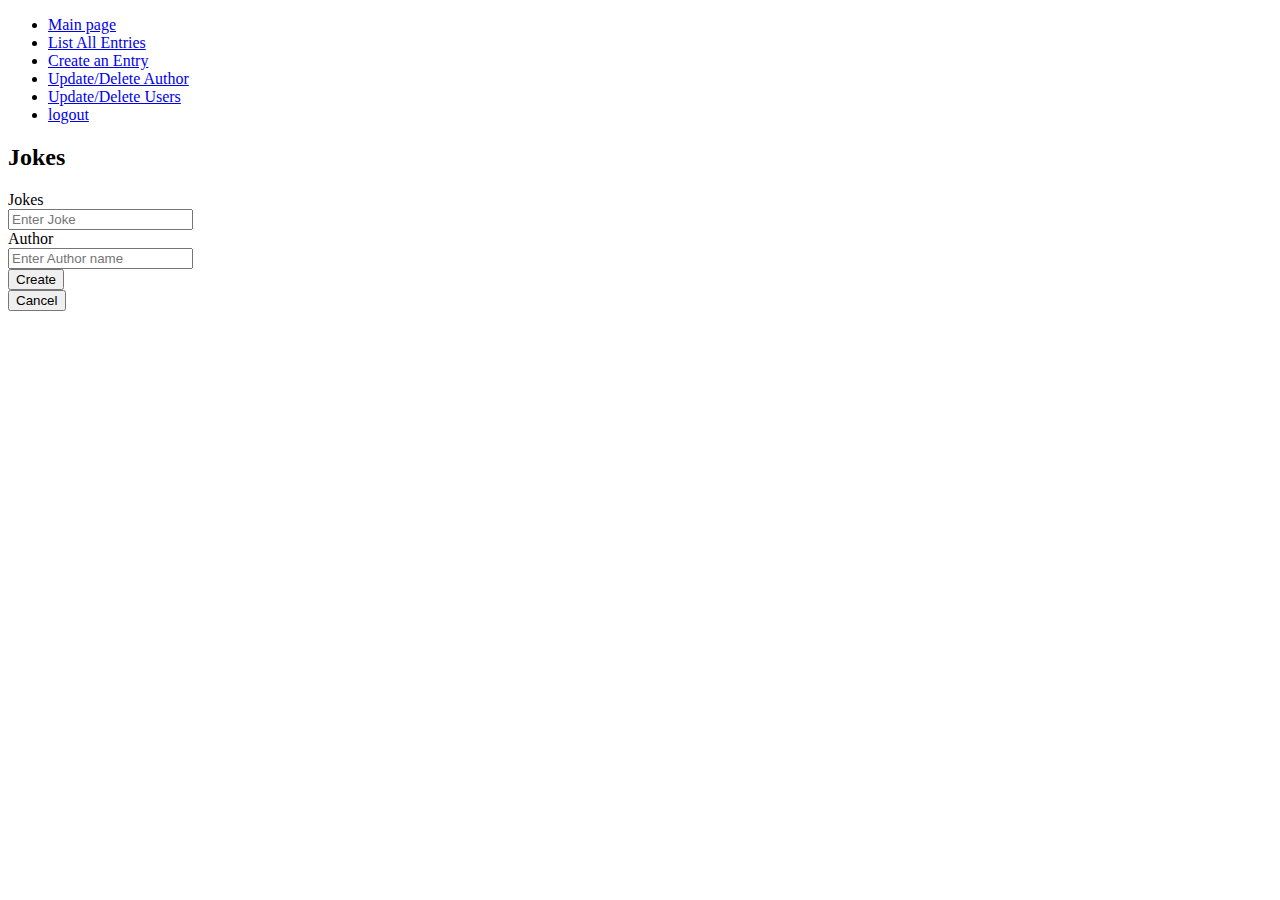
<file: src/main/resources/templates/addJokes.html>
<!DOCTYPE html>
<html lang="en" xmlns:th="http://www.thymeleaf.org" >
<head>
  <meta charset="UTF-8">
  <title>create</title>
  <link rel="stylesheet" th:href="@{/default.css}" >

</head>
<body>
<nav>
  <ul class="index">
    <li><a href="http://localhost:8080/jokes/index">Main page</a></li>
    <li><a href="http://localhost:8080/jokes/list">List All Entries</a></li>
    <li><a href="http://localhost:8080/jokes/create">Create an Entry</a></li>
    <div th:switch="${userData.roles}" th:case="ADMIN">
      <li><a href="http://localhost:8080/jokes/author">Update/Delete Author</a></li>
    </div>
    <div th:switch="${userData.roles}" th:case="ADMIN">
      <li><a href="http://localhost:8080/jokes/users">Update/Delete Users</a></li>
    </div>
    <li><a href="http://localhost:8080/jokes/logout">logout</a></li>
  </ul>
</nav>


<div>
  <div>
    <div>
      <h2 id="h2">Jokes</h2>
      <form th:action="@{/jokes/create}" th:object="${joke}" method="post">
        <div>
          <label>Jokes</label>
          <div>
            <input
                    type="text"
                    name="jokes"
                    th:field="*{joke}"
                    placeholder="Enter Joke"
                    required
            />
          </div>
        </div>

        <div>
          <label>Author</label>
          <div>

            <input
                    type="text"
                    name="Author"
                    th:field="*{author}"
                    placeholder="Enter Author name"
                    required
            />
          </div>
        </div>


        <div class="form-buttons">
          <div>
            <button type="submit" class="btn btn-primary">Create</button>
          </div>
          <div>
            <a th:href="@{/jokes/create}" role="button"><button type="button"  class="btn btn-secondary">Cancel</button></a>
          </div>
        </div>
      </form>
    </div>
  </div>
</div>
<div th:if="${successMessage}">
  <p th:text="${successMessage}"></p>
</div>

</body>
</html>
</file>
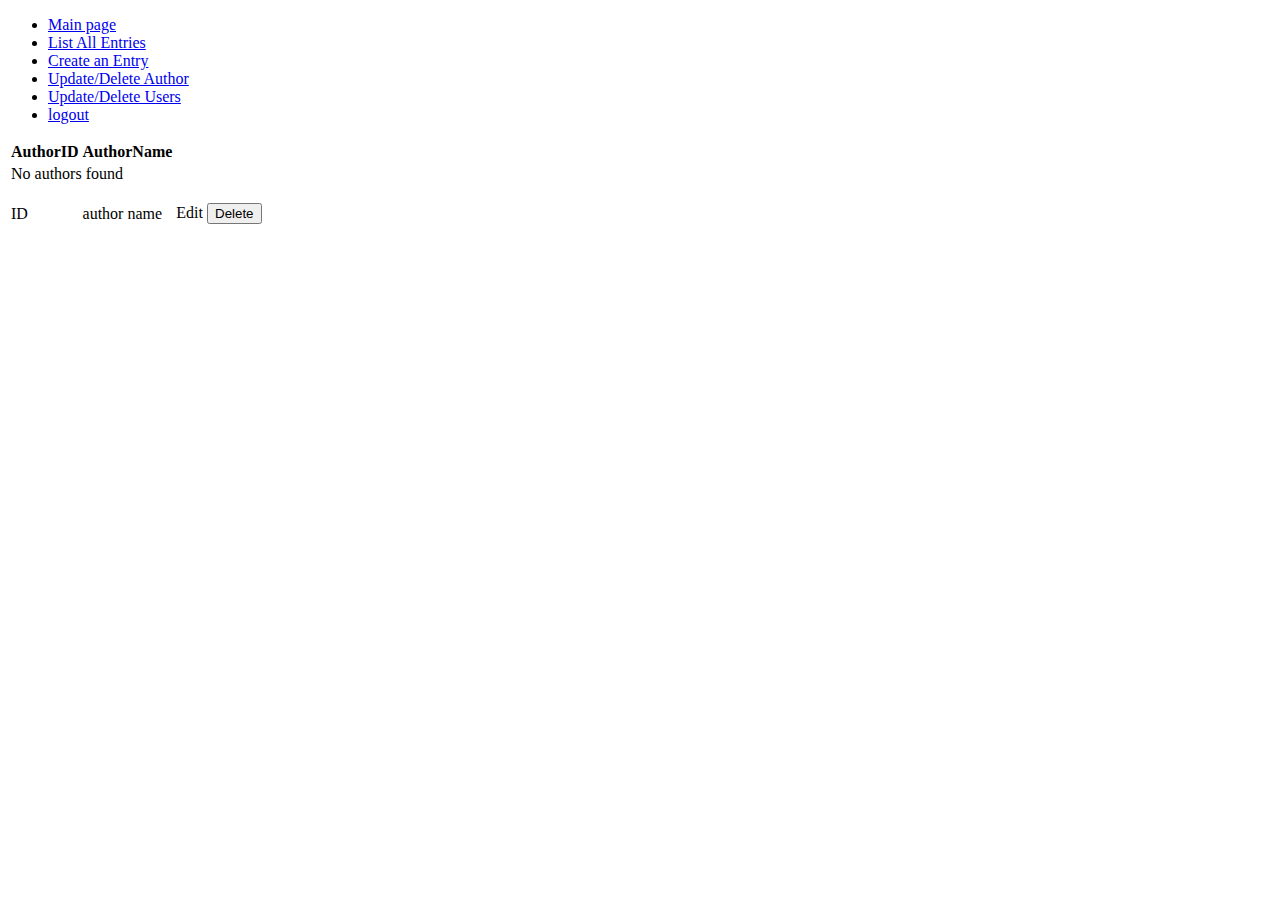
<file: src/main/resources/templates/authorList.html>
<!DOCTYPE html>
<html lang="en" xmlns:th="http://www.thymeleaf.org">
<head>
    <meta charset="UTF-8">
    <title>Author List</title>
    <link rel="stylesheet" th:href="@{/default.css}">
</head>
<body>

<nav>
    <ul class="index">
        <li><a href="http://localhost:8080/jokes/index">Main page</a></li>
        <li><a href="http://localhost:8080/jokes/list">List All Entries</a></li>
        <li><a href="http://localhost:8080/jokes/create">Create an Entry</a></li>
        <div th:switch="${userData.roles}" th:case="ADMIN">
            <li><a href="http://localhost:8080/jokes/author">Update/Delete Author</a></li>
        </div>
        <div th:switch="${userData.roles}" th:case="ADMIN">
            <li><a href="http://localhost:8080/jokes/users">Update/Delete Users</a></li>
        </div>
        <li><a href="http://localhost:8080/jokes/logout">logout</a></li>
    </ul>
</nav>
<div th:if="${validationError}" th:each="error : ${validationError}">
    <label class="text-danger" th:text="${error}"></label>
</div>
<table>

    <thead>
    <tr>
        <th> AuthorID </th>
        <th> AuthorName </th>
    </tr>
    </thead>
    <tbody>
    <tr th:if="${#lists.isEmpty(author)}">
        <td colspan="3"> No authors found </td>
    </tr>

        <tr th:each="author : ${author}">

            <form th:action="@{/jokes/author/delete/{id}(id=${author.id})}" method="get">
                <input type="hidden"  name="id" th:value="${author.id}" />
        <td><span th:text="${author.id}"> ID </span></td>
        <td><span th:text="${author.name}"> author name </span></td>
                <td>
                    <div>
                        <p>
                            <a class="btn edit-btn" th:href="@{/jokes/author/edit/{id}(id=${author.id})}">Edit</a>
                            <button type="submit" class="btn delete-btn">Delete</button>
                        </p>
                    </div>
                </td>
            </form>
        </tr>
    </tbody>
</table>
</body>
</html>
</file>
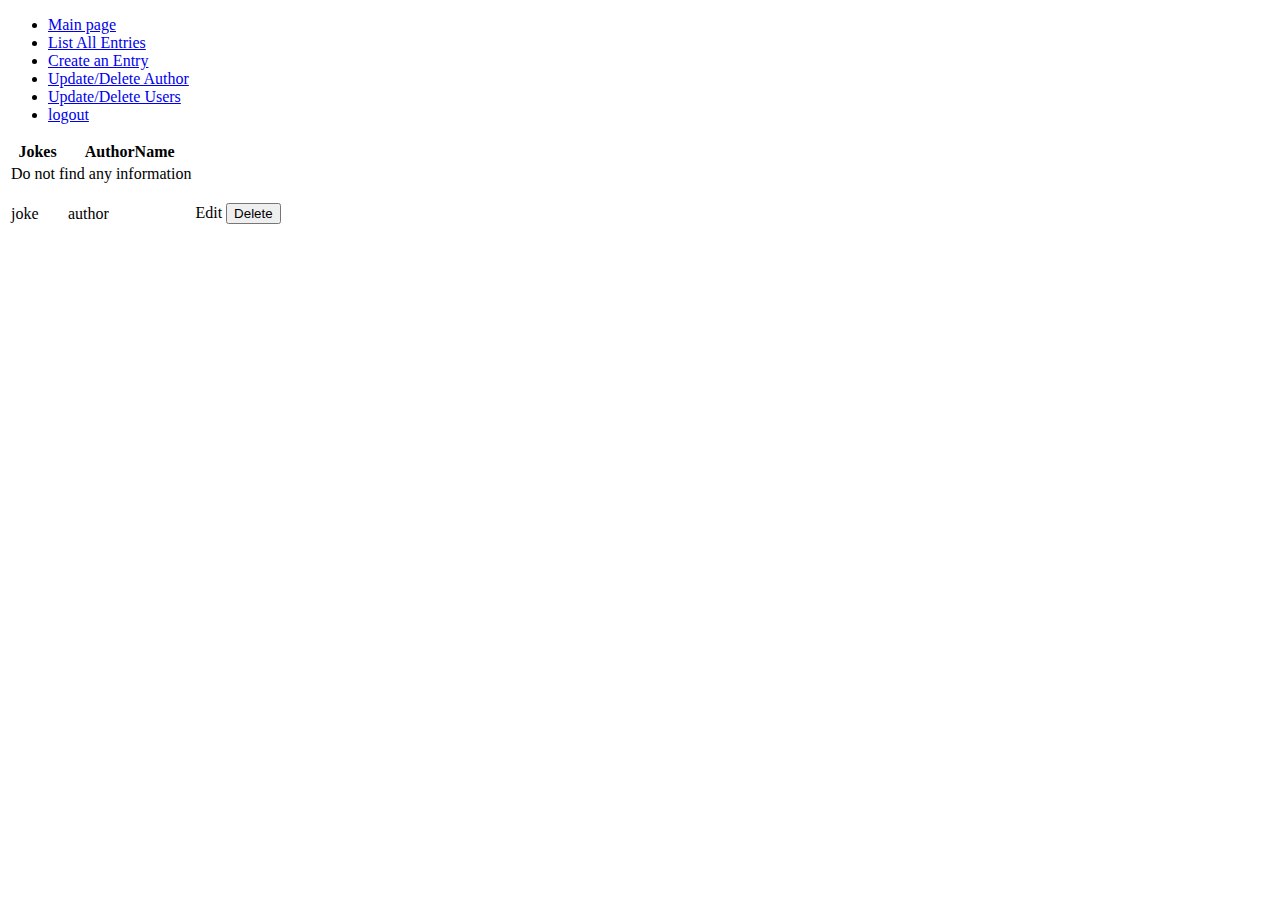
<file: src/main/resources/templates/listJokes.html>
<!DOCTYPE html>
<html lang="en" xmlns:th="http://www.thymeleaf.org">
<head>
    <meta charset="UTF-8">
    <title>List Jokes</title>
    <link rel="stylesheet" th:href="@{/default.css}">
</head>
<body>

<nav>
    <ul class="index">
        <li><a href="http://localhost:8080/jokes/index">Main page</a></li>
        <li><a href="http://localhost:8080/jokes/list">List All Entries</a></li>
        <li><a href="http://localhost:8080/jokes/create">Create an Entry</a></li>
        <div th:switch="${userData.roles}" th:case="ADMIN">
            <li><a href="http://localhost:8080/jokes/author">Update/Delete Author</a></li>
        </div>
        <div th:switch="${userData.roles}" th:case="ADMIN">
            <li><a href="http://localhost:8080/jokes/users">Update/Delete Users</a></li>
        </div>
        <li><a href="http://localhost:8080/jokes/logout">logout</a></li>
    </ul>
</nav>


<table>
    <thead>
    <tr>
        <th> Jokes </th>
        <th> AuthorName </th>
    </tr>
    </thead>
    <tbody>
    <tr th:if="${jokes.empty}">
        <td colspan="2"> Do not find any information </td>
    </tr>


    <tr th:each="jokes : ${jokes}">
        <form th:action="@{/jokes/delete/{id}(id=${jokes.id})}" method="get">
            <input type="hidden" name="_method" value="delete"/>
            <td>
                <span th:text="${jokes.joke}"> joke </span>
            </td>
            <td>
                <span th:text="${jokes.author.name}"> author </span>
            </td>
            <td>
                <div th:switch="${userData.roles}">
                    <p th:case="ADMIN"> <!-- ADMINの場合は表示にする -->
                        <a class="btn edit-btn" th:href="@{/jokes/edit/{id}(id=${jokes.id})}">Edit</a>
                        <button type="submit" class="btn delete-btn">Delete</button>
                    </p>
                    <p th:case="*" style="display:none"> <!-- その他の場合は非表示にする -->
                        <a class="btn edit-btn" th:href="@{/jokes/edit/{id}(id=${jokes.id})}" style="display:none">Edit</a>
                        <a class="btn delete-btn" th:href="@{/jokes/delete/{id}(id=${jokes.id})}" style="display:none">Delete</a>
                    </p>
                </div>
            </td>
        </form>
    </tr>

    </form>
    </tbody>
</table>
</body>
</html>
</file>
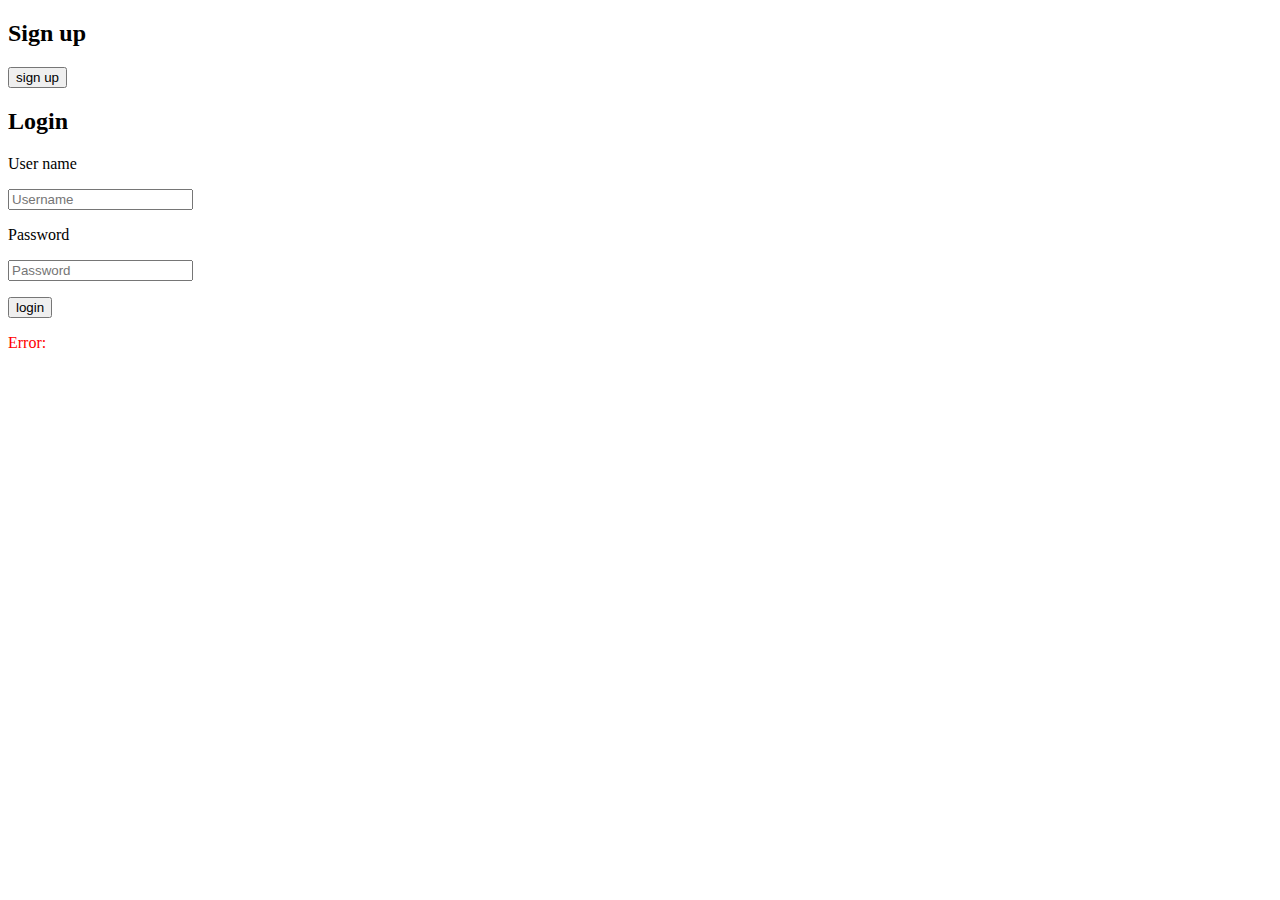
<file: src/main/resources/templates/login.html>
<!DOCTYPE html>
<html lang="en" xmlns:th="http://www.thymeleaf.org">
<head>
    <meta charset="UTF-8">
    <title>login</title>
    <link rel="stylesheet" th:href="@{/default.css}">
</head>
<body>


<div id="flex">
    <div id="register">
        <h2 id="headerSignup">Sign up </h2>
        <form th:action="@{/jokes/signup}" method="get">
            <div id="signup">
                <input  type="submit" value="sign up" class=" btn btn-primary">
            </div>
        </form>
    </div>

    <div id="form">
        <h2 id="headerLogin">Login </h2>
        <form th:action="@{/jokes/login}" method="post" th:object="${login}">
            <p class="fsize"> User name</p>
            <label>
                <input type="text" placeholder="Username" th:field="*{username}" class="input-box">
            </label>

            <p class="fsize"> Password</p>
            <label>
                <input type="password" placeholder="Password" th:field="*{password}" class="input-box">
            </label>
            <div id="submit" >
              <p>  <input class=" btn btn-primary" type="submit" value="login" id="loginButton"> </p>
            </div>
            <div th:if="${errorMsg != null}" style="color: red;">Error: <span th:text="${errorMsg}"></span></div>


        </form>
    </div>
</div>
</body>
</html>
</file>
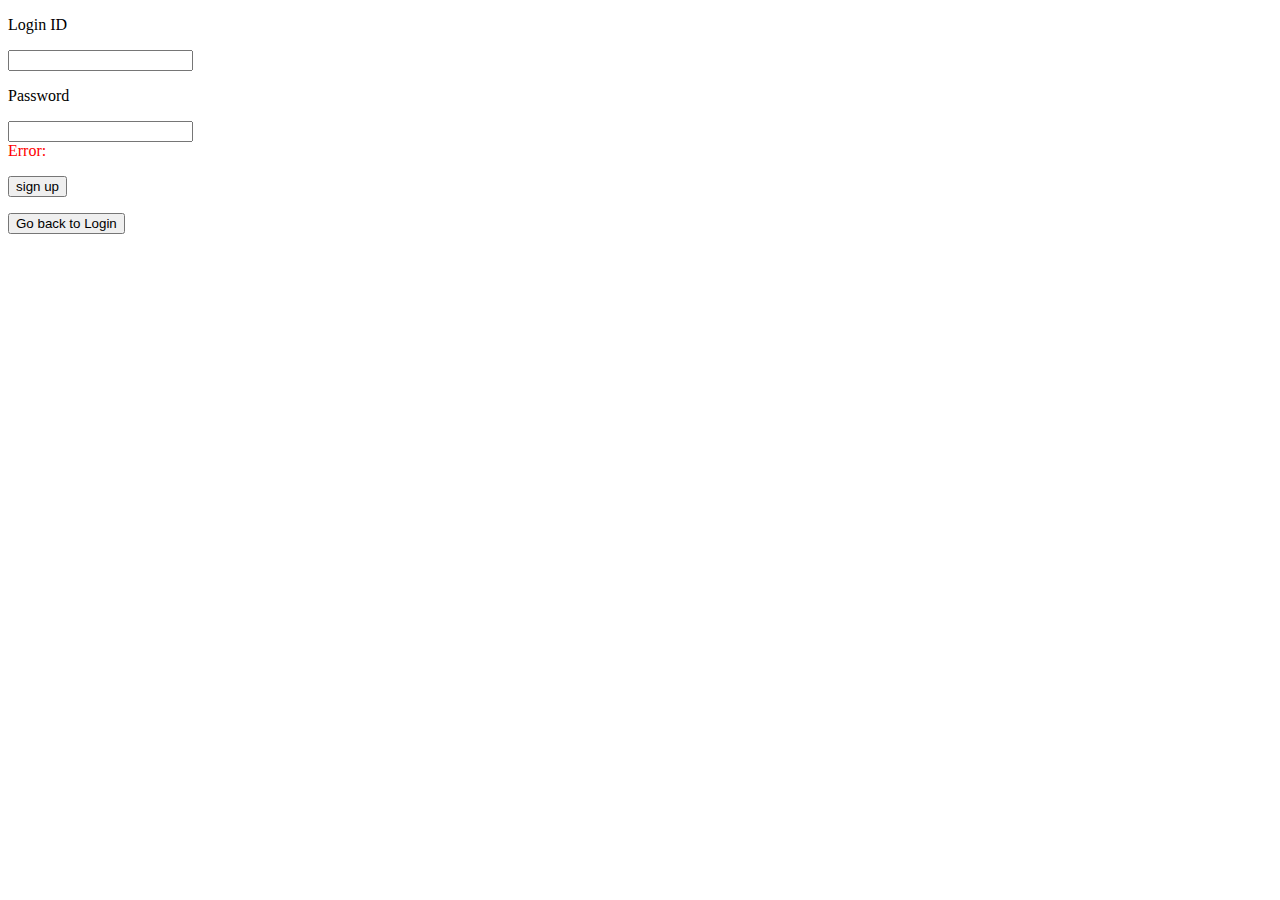
<file: src/main/resources/templates/signup.html>
<!DOCTYPE html>
<html lang="en" xmlns:th="http://www.thymeleaf.org">
<head>
    <meta charset="UTF-8">
    <title>signup</title>
    <link rel="stylesheet" th:href="@{/default.css}">
</head>
<body>
<div>
    <form th:action = "@{/jokes/signup}" method="post" th:object="${signupForm}">
        <div class="form-group">
            <div class="col-3 col-md-2 col-xxl-1">
                <p class="center"> Login ID</p>
                    <input class="form-control" type="text" th:field ="*{username}">
            </div>
            <div class="col-3 col-md-2 col-xxl-1">
                <p class="center">Password</p>
                    <input class="form-control" type="password" th:field = "*{password}">
            </div>
        </div>
        <div th:if="${errorMsg != null}" style="color: red;">Error: <span th:text="${errorMsg}"></span></div>
        <div>
          <p>  <input class="btn btn-primary" type = "submit" value="sign up"> </p>
        </div>
    </form>
</div>
<div class="place"><button class="btn btn-primary" onclick="location.href='/jokes/login'">Go back to Login</button></div>

</body>
</html>
</file>
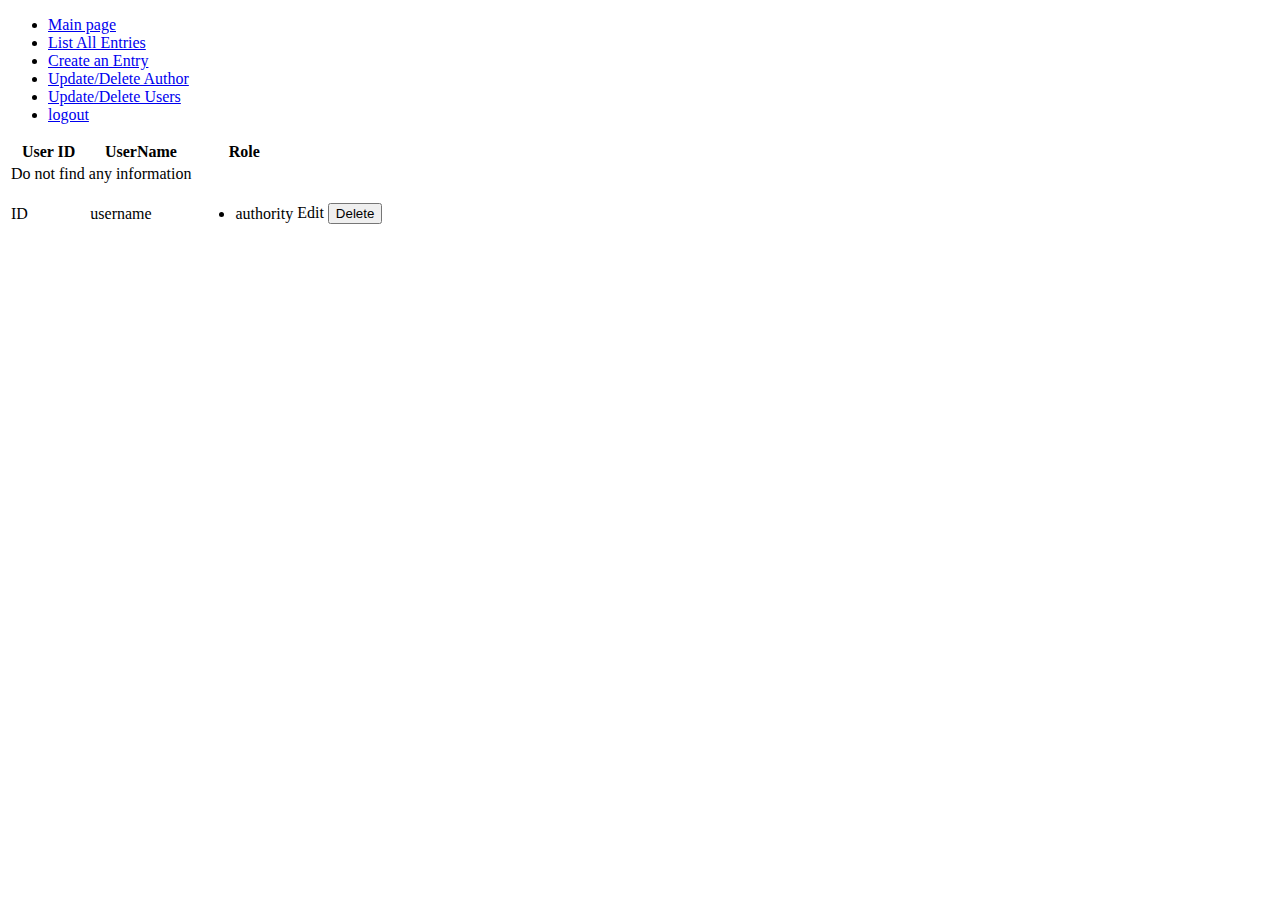
<file: src/main/resources/templates/userDetails.html>
<!DOCTYPE html>
<html lang="en" xmlns:th="http://www.thymeleaf.org">
<head>
    <meta charset="UTF-8">
    <title>User information</title>
    <link rel="stylesheet" th:href="@{/default.css}">
</head>
<body>
<nav>
    <ul class="index">
        <li><a href="http://localhost:8080/jokes/index">Main page</a></li>
        <li><a href="http://localhost:8080/jokes/list">List All Entries</a></li>
        <li><a href="http://localhost:8080/jokes/create">Create an Entry</a></li>
        <div th:switch="${userData.roles}" th:case="ADMIN">
            <li><a href="http://localhost:8080/jokes/author">Update/Delete Author</a></li>
        </div>
        <div th:switch="${userData.roles}" th:case="ADMIN">
            <li><a href="http://localhost:8080/jokes/users">Update/Delete Users</a></li>
        </div>
        <li><a href="http://localhost:8080/jokes/logout">logout</a></li>
    </ul>
</nav>

<table>
    <thead>
    <tr>
        <th> User ID </th>
        <th> UserName </th>
        <th> Role </th>
    </tr>
    </thead>
    <tbody>
    <tr th:if="${users.empty}">
        <td colspan="2"> Do not find any information </td>
    </tr>

    <tr th:each="user : ${users}">
        <form th:action="@{/jokes/users/delete/{id}(id=${user.userId})}"  method="get">
            <input type="hidden"  name="id" th:value="${user.userId}" />
            <td><span th:text="${user.userId}"> ID </span></td>
            <td><span th:text="${user.username}"> username </span></td>
            <!-- 権限を表示するセル -->
            <td>
                <ul>
                    <li th:each="authority : ${user.authorities}" th:text="${authority.authority}"> authority</li>
                </ul>
            </td>
            <!-- 削除ボタンを含むセル -->
            <td>
                <div th:switch="${user.username}">
                    <p th:case="admin" style="display:none"> <!-- ADMINの場合は非表示にする -->
                        <a class="btn edit-btn" th:href="@{/jokes/users/edit/{id}(id=${user.userId})}" style="display:none">Edit</a>
                        <button type="submit" class="btn delete-btn" style="display:none" >Delete</button>
                    </p>
                    <p th:case="*"> <!-- その他の場合は表示する -->
                        <a class="btn edit-btn" th:href="@{/jokes/users/edit/{id}(id=${user.userId})}">Edit</a>
                        <button type="submit" class="btn delete-btn">Delete</button>
                    </p>
                </div>
            </td>
        </form>
    </tr>
    </tbody>
</table>
</body>
</html>
</file>
